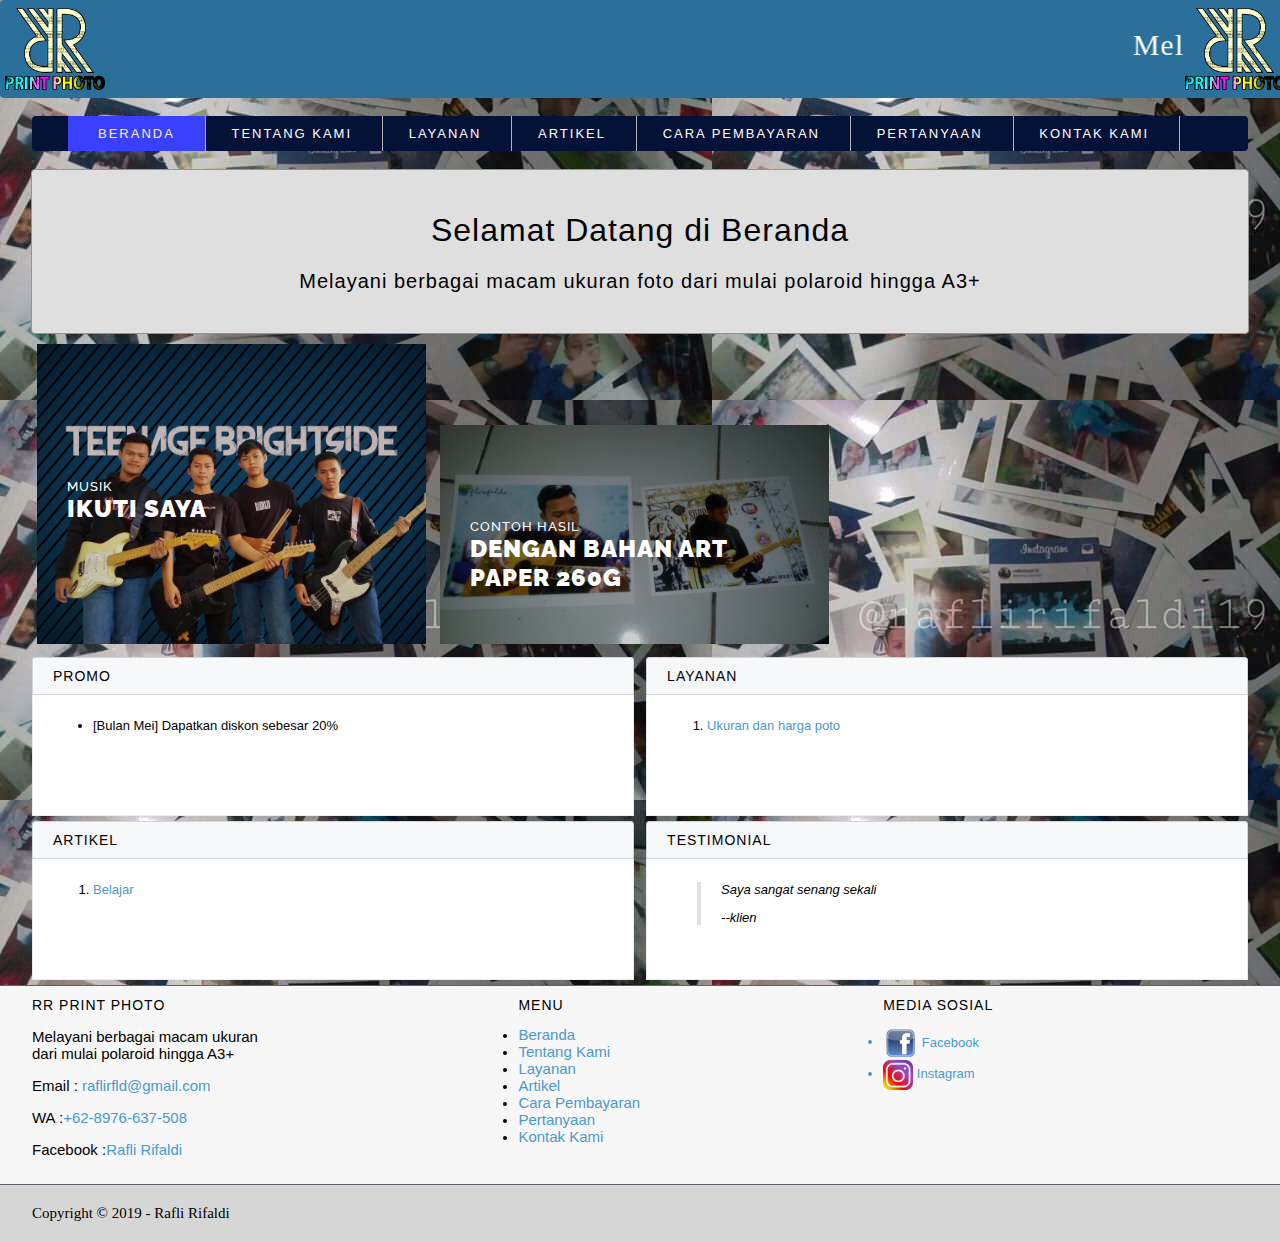
<file: index.html>
<!DOCTYPE html>
<html lang="en">
    <head>
        <meta charset="UTF-8">
        <meta name="viewport" content="width=device-width, initial-scale=1.0">
        <meta http-equiv="X-UA-Compatible" content="ie=edge">
        
        <!-- Start Title -->
        <title>Cetak Foto Online</title>
        <meta type="description" content="Melayani berbagai macam ukuran dari mulai polaroid hingga A3+">
        <!-- End title -->

        <!-- Start Favicon -->
        <link rel="icon" href="favicon.ico"image/x-icon">
        <!-- End Favicon -->
        
        <!-- Start CSS -->
        <link rel="stylesheet" href="css/style.css">
        <!-- End CSS -->

        <!-- Start JS -->
        <script type="text/javascript" src="js/function.js"></script>
        <!-- End JS -->
    </head>
    <body background="image/polaroid.jpg">
        <!-- Start Logo -->
        <div class="container-full logo bg-dongker">
            <marquee direction="left" width="84%"><h1>
                Melayani berbagai macam ukuran dari mulai Polaroid hingga A3+</h1></marquee>
            <img src="image\logoey.png"width="100px"alt="logo-design"align="left">
            <img src="image\logoey.png"width="100px"alt="logo-design"align="Right">
        </div>
        <!-- end Logo -->

        <!-- Star menu primer -->
        <div class="container menu-primer">
            <ul>
                <li>
                    <a href="index.html" title="Beranda" class="active">Beranda</a>
                </li>
                <li>
                    <a href="tentang.html" title="Tentang Kami">Tentang Kami</a>
                </li>
                <li>
                    <a href="layanan.html" title="Layanan">Layanan</a>
                </li>
                <li>
                    <a href="artikel.html" title="Artikel">Artikel</a>
                </li>
                <li>
                    <a href="bayar.html" title="Cara Pembayaran">Cara Pembayaran</a>
                </li>
                <li>
                    <a href="pertanyaan.html" title="Pertanyaan">Pertanyaan</a>
                </li>
                <li>
                    <a href="kontak.html" title="Kontak Kami">Kontak Kami</a>
                </li>
            </ul>
        </div>
        <!-- End menu primer -->

        <!-- Start Jumbotron -->
        <div class="container jumbotron">
            <h1>Selamat Datang di Beranda</h1>
            <h3>Melayani berbagai macam ukuran foto dari mulai polaroid 
                hingga A3+</h3>
        </div>
        <!-- End Jumbotron -->

        <!-- Start Effect -->
        <div class="container">
            <figure class="snip1432">
                <img src="image/rafgitar.jpg" alt="sample36" />
                <figcaption>
                <div>
                    <h3>Musik</h3>
                    <h3>Chord gitar</h3>
                </div>
                <div>
                    <h2>Ikuti Saya</h2>
                </div>
                </figcaption>
                <a href="#"></a>
            </figure>
            <figure class="snip1432"><img src="image/5r.jpeg" alt="sample83" />
                <figcaption>
                <div>
                    <h3>Contoh hasil</h3>
                    <h3>RRPrintPhoto</h3>
                </div>
                <div>
                    <h2>Dengan bahan Art paper 260g</h2>
                </div>
                </figcaption>
                <a href="#"></a>
            </figure>
        </div>
        <!-- End Effect -->

        <!-- Star Promo & layanan -->
        <div class="container promo">

            <!-- Start Promo -->
            <div class="main-home-one">
                <div class="box-heading">
                    <h4>Promo</h4>
                </div>
                <div class="box-isi">
                    <ul>
                        <li>[Bulan Mei] Dapatkan diskon sebesar 20%</li>
                    </ul>
                </div>
            </div>
            <!-- End Promo -->

            <!-- Start Layanan -->
            <div class="main-home-two">
                <div class="box-heading">
                    <h4>Layanan</h4>
                </div>
                <div class="box-isi">
                    <ol>
                        <li>
                            <a href="layanan.html"title ="Ukuran dan harga poto">
                            Ukuran dan harga poto</a>
                        </li>
                    </ol>
                </div>
            </div>
            <!-- End Layanan -->
            
        </div>
        <!-- End promo & layanan -->

        <!-- Start Artikel & Testimonial -->
        <div class="container promo">

            <!-- Start Artikel -->
            <div class="main-home-one">
                <div class="box-heading">
                    <h4>Artikel</h4>
                </div>
                <div class="box-isi">
                    <ol>
                        <li>
                            <a href="" title="Belajar">
                            Belajar </a>
                        </li>
                    </ol>
                </div>
            </div>
            <!-- End Artikel -->

            <!-- Start Testimonial -->
            <div class="main-home-two">
                <div class="box-heading">
                    <h4>Testimonial</h4>
                </div>
                <div class="box-isi">
                    <blockquote class="testimonial">
                        <p>
                            <em>Saya sangat senang sekali</em>
                        </p>
                        <cite>--klien</cite>
                    </blockquote>
                </div>
            </div>
            <!-- End Testimonial -->
        </div>
        <!-- End Artikel & Testimonial -->

        <!-- Star menu sekunder -->
        <div class="container-full menu-sekunder">
            <div class="container">

                <!-- Start RR Print Photo -->
                <div class="menu-sekunder-one">
                    <h4>RR Print photo</h4>
                    <p>Melayani berbagai macam ukuran <br>
                     dari mulai polaroid hingga A3+</p>
                    <p>Email : <a href="mailto:raflirfld@gmail.com"title ="raflirfld@gmail.com">raflirfld@gmail.com</a></p>
                    <p>WA :<a href="tel:+628976637508"title="Nomor Seluler">+62-8976-637-508</a> </p>
                    <p>Facebook :<a href="http://www.facebook.com/raflienu"title="">Rafli Rifaldi</a> </p>
                </div>
                <!-- End RR Print Photo -->

                <!-- Start Menu -->
                <div class ="menu-sekunder-two">
                    <h4>Menu</h4>
                    <ul>
                        <li>
                            <a href="index.html" title="Beranda">Beranda</a>
                        </li>
                        <li>
                            <a href="tentang.html" title="Tentang Kami">Tentang Kami</a>
                        </li>
                        <li>
                            <a href="layanan.html" title="Layanan">Layanan</a>
                        </li>
                        <li>
                            <a href="artikel.html" title="Artikel">Artikel</a>
                        </li>
                        <li>
                            <a href="bayar.html" title="Cara Pembayaran">Cara Pembayaran</a>
                        </li>
                        <li>
                            <a href="pertanyaan.html" title="Pertanyaan">Pertanyaan</a>
                        </li>
                        <li>
                            <a href="kontak.html" title="Kontak Kami">Kontak Kami</a>
                        </li>
                    </ul>
                </div>
                <!-- End Menu -->

                <!-- Start Media Sosial -->
                <div class="menu-sekunder-three">
                    <h4>Media Sosial</h4>
                    <ul>
                        <a href="http://www.facebook.com/raflienu">
                            <li><img src="image\logofacebook.png"width="35px"alt="logo-facebook"align="center">  Facebook</li>
                        </a>
                        <a href="http://www.instagram.com/raflirifaldi19">
                            <li><img src="image\logoinstagram.png"width="30px"alt="logo-instagram"align="center">    Instagram</li>
                        </a>
                    </ul>
                </div>
                <!-- End Media Sosial -->
            </div>
        </div>
        <!-- End Menu Sekunder -->

        <!-- Start Copy Right -->
        <div class= "container-full bg-abu">
            <div class= "container bg-abu copyright">
                <p>Copyright &copy; 2019 - Rafli Rifaldi</p>
            </div>
        </div>
        <!-- End Copy Right -->
    </body>
</html>
</file>
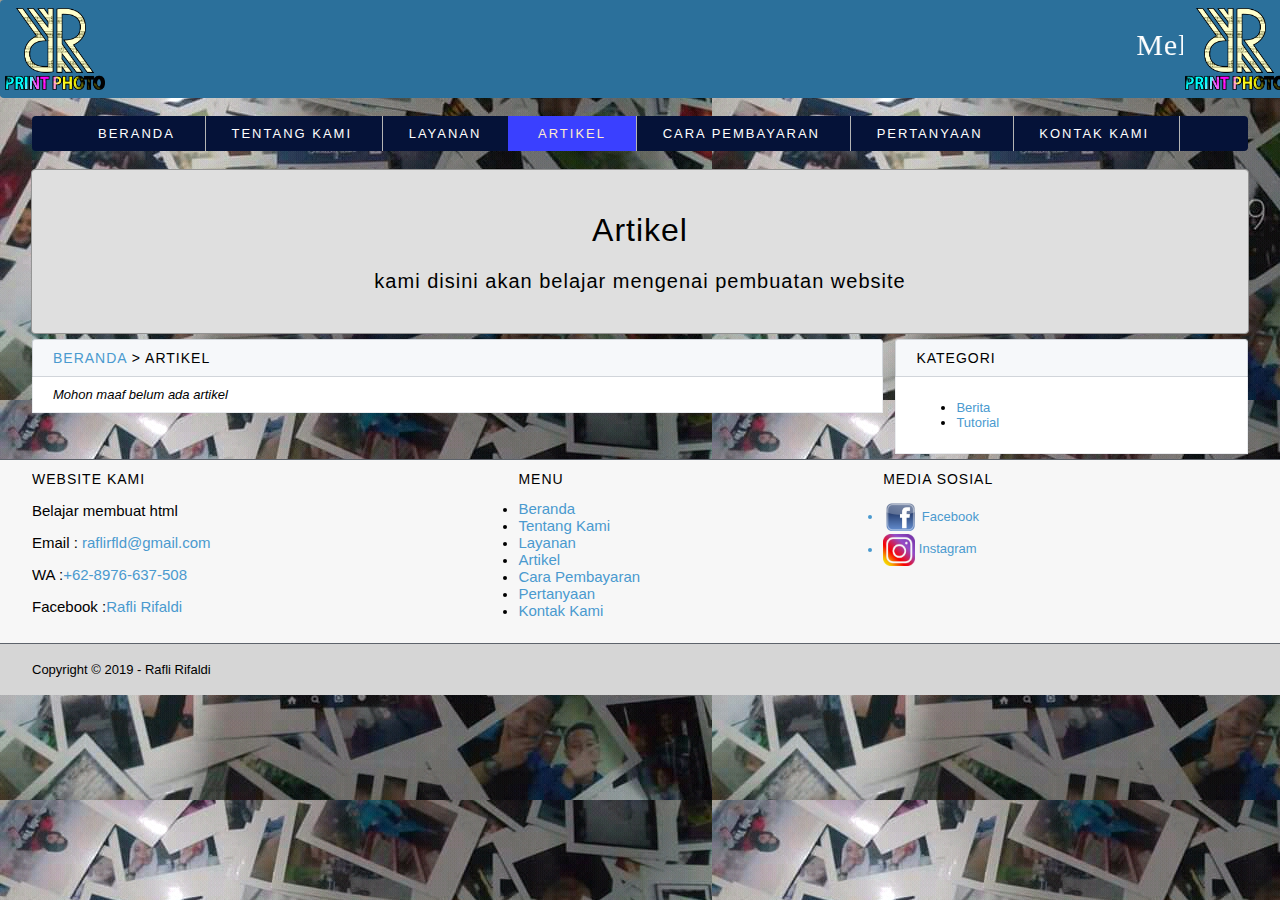
<file: artikel.html>
<!DOCTYPE html>
<html lang="en">
    <head>
        <meta charset="UTF-8">
        <meta name="viewport" content="width=device-width, initial-scale=1.0">
        <meta http-equiv="X-UA-Compatible" content="ie=edge">

        <!-- Start Title -->
        <title>Cetak Foto Online</title>
        <meta type="description" content="Melayani berbagai macam ukuran dari mulai polaroid hingga A3+">
        <!-- End title -->

        <!-- Start Favicon -->
        <link rel="icon" href="favicon.ico"image/x-icon">
        <!-- End Favicon -->

        <!-- Start CSS -->
        <link rel="stylesheet" href="css/style.css">
        <!-- End CSS -->

        <!-- Start JS -->
        <script type="text/javascript" src="js/function.js"></script>
        <!-- End JS -->
    </head>
    <body background="image/polaroid.jpg">
       <!-- Start Logo -->
       <div class="container-full logo bg-dongker">
            <marquee direction="left" width="84%"><h1>
                Melayani berbagai macam ukuran dari mulai Polaroid hingga A3+</h1></marquee>
            <img src="image\logoey.png"width="100px"alt="logo-design"align="left">
            <img src="image\logoey.png"width="100px"alt="logo-design" align="Right">
        </div>
        <!-- end Logo -->

        <!--Star menu primer-->
        <div class="container menu-primer">
            <ul>
                <li>
                    <a href="index.html" title="Beranda">Beranda</a>
                </li>
                <li>
                    <a href="tentang.html" title="Tentang Kami">Tentang Kami</a>
                </li>
                <li>
                    <a href="layanan.html" title="Layanan">Layanan</a>
                </li>
                <li>
                    <a href="artikel.html" title="Artikel"class="active">Artikel</a>
                </li>
                <li>
                    <a href="bayar.html" title="Cara Pembayaran">Cara Pembayaran</a>
                </li>
                <li>
                    <a href="pertanyaan.html" title="Pertanyaan">Pertanyaan</a>
                </li>
                <li>
                    <a href="kontak.html" title="Kontak Kami">Kontak Kami</a>
                </li>
            </ul>
        </div>  
        <!--End menu primer-->

        <!--Start Jumbotron-->
        <div class="container jumbotron">
            <h1>Artikel</h1>
            <h3>kami disini akan belajar mengenai pembuatan website</h3>
        </div>
        <!--End Jumbotron-->
        
        <!-- Start Artikel -->
        <div class ="container">
            <div class="main-one">
                <div class ="box-heading">
                    <h4>
                        <a href = "index.html" title = "Beranda">Beranda</a>
                        > Artikel
                    </h4>
                </div>
                <div class="box-isi">
                    <em>Mohon maaf belum ada artikel</em>
                </div>
            </div>
            <div class="sidebar-two">
                <!-- Start Kategori -->
                <div class ="box-heading">
                    <h4>Kategori</h4>
                </div>
                <div class="box-isi">
                    <ul>
                        <li>
                            <a href="#" title="berita">Berita</a>
                        </li>
                        <li>
                            <a href="#" title="Tutorial">Tutorial</a>
                        </li>
                    </ul>
                </div>
                <!-- End Kategori -->
            </div>
        </div>
        <!-- End Artikel -->

        <!--Star menu sekunder-->
        <div class="container-full menu-sekunder">
            <div class="container">

                <!-- Start RR Print Photo -->
                <div class="menu-sekunder-one">
                    <h4>Website kami</h4>
                    <p>Belajar membuat html</p>
                    <p>Email : <a href="mailto:raflirfld@gmail.com"title ="raflirfld@gmail.com">raflirfld@gmail.com</a></p>
                    <p>WA :<a href="tel:+628976637508"title="Nomor Seluler">+62-8976-637-508</a> </p>
                    <p>Facebook :<a href="http://www.facebook.com/raflienu"title="">Rafli Rifaldi</a> </p>
                </div>
                <!-- End RR Print Photo -->

                <!-- Start Menu -->
                <div class ="menu-sekunder-two">
                    <h4>Menu</h4>
                    <ul>
                        <li>
                            <a href="index.html" title="Beranda">Beranda</a>
                        </li>
                        <li>
                            <a href="tentang.html" title="Tentang Kami">Tentang Kami</a>
                        </li>
                        <li>
                            <a href="layanan.html" title="Layanan">Layanan</a>
                        </li>
                        <li>
                            <a href="artikel.html" title="Artikel">Artikel</a>
                        </li>
                        <li>
                            <a href="bayar.html" title="Cara Pembayaran">Cara Pembayaran</a>
                        </li>
                        <li>
                            <a href="pertanyaan.html" title="Pertanyaan">Pertanyaan</a>
                        </li>
                        <li>
                            <a href="kontak.html" title="Kontak Kami">Kontak Kami</a>
                        </li>
                    </ul>
                </div>
                <!-- End Menu -->

                <!-- Start Media Sosial -->
                <div class="menu-sekunder-three">
                    <h4>Media Sosial</h4>
                    <ul>
                        <a href="http://www.facebook.com/raflienu">
                            <li><img src="image\logofacebook.png"width="35px"alt="logo-facebook"align="center">  Facebook</li>
                        </a>
                        <a href="http://www.instagram.com/raflirifaldi19">
                            <li><img src="image\logoinstagram.png"width="32px"alt="logo-instagram"align="center">    Instagram</li>
                        </a>
                    </ul>
                </div>
                <!-- End Media Sosial -->
            </div>
        </div>
        <!--End Menu Sekunder-->

        <!--Start Copy Right-->
        <div class="container-full bg-abu">
            <div class="container">
                <p>Copyright &copy; 2019 - Rafli Rifaldi</p>
            </div>
        </div>    
        <!--End Copy Right-->
        
    </body>
</html>
</file>
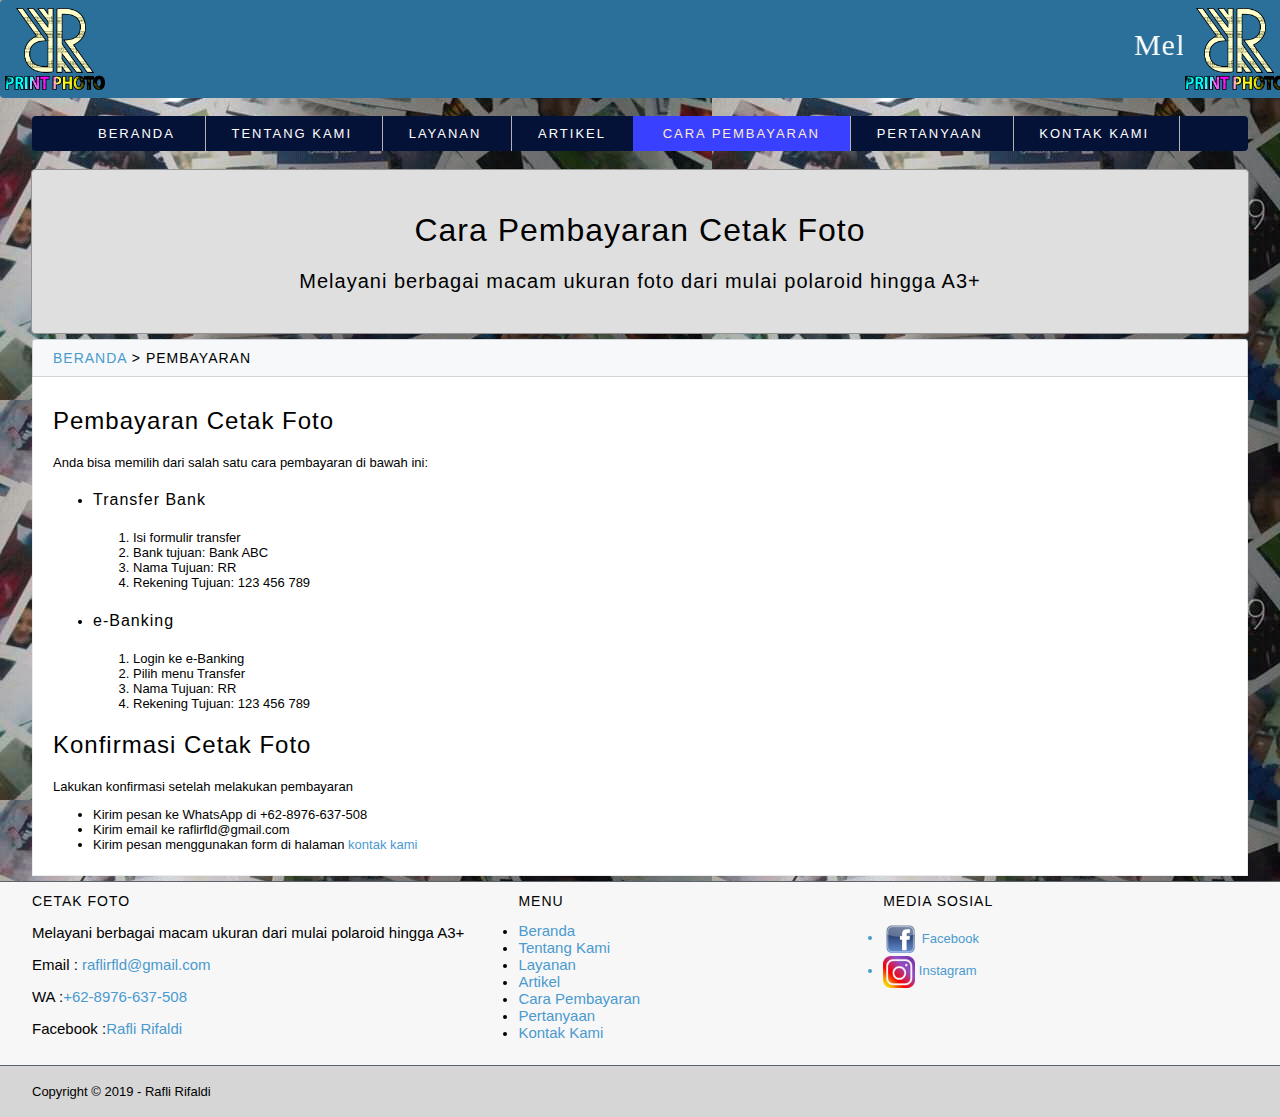
<file: bayar.html>
<!DOCTYPE html>
<html lang="en">
    <head>
        <meta charset="UTF-8">
        <meta name="viewport" content="width=device-width, initial-scale=1.0">
        <meta http-equiv="X-UA-Compatible" content="ie=edge">

        <!-- Start Title -->
        <title>Cetak Foto Online</title>
        <meta type="description" content="Melayani berbagai macam ukuran dari mulai polaroid hingga A3+">
        <!-- End title -->

        <!-- Start Favicon -->
        <link rel="icon" href="favicon.ico"image/x-icon">
        <!-- End Favicon -->

        <!-- Start CSS -->
        <link rel="stylesheet" href="css/style.css">
        <!-- End CSS -->

    </head>
    <body background="image/polaroid.jpg">
       <!-- Start Logo -->
       <div class="container-full logo bg-dongker">
            <marquee direction="left" width="84%"><h1>
                Melayani berbagai macam ukuran dari mulai Polaroid hingga A3+</h1></marquee>
            <img src="image\logoey.png"width="100px"alt="logo-design"align="left">
            <img src="image\logoey.png"width="100px"alt="logo-design" align="Right">
        </div>
        <!-- end Logo -->

        <!--Star menu primer-->
        <div class="container menu-primer">
            <ul>
                <li>
                    <a href="index.html" title="Beranda">Beranda</a>
                </li>
                <li>
                    <a href="tentang.html" title="Tentang Kami">Tentang Kami</a>
                </li>
                <li>
                    <a href="layanan.html" title="Layanan">Layanan</a>
                </li>
                <li>
                    <a href="artikel.html" title="Artikel">Artikel</a>
                </li>
                <li>
                    <a href="bayar.html" title="Cara Pembayaran" class="active">Cara Pembayaran</a>
                </li>
                <li>
                    <a href="pertanyaan.html" title="Pertanyaan">Pertanyaan</a>
                </li>
                <li>
                    <a href="kontak.html" title="Kontak Kami">Kontak Kami</a>
                </li>
            </ul>
        </div>
        <!-- End menu primer -->

        <!-- Start Jumbotron -->
        <div class="container jumbotron">
            <h1>Cara Pembayaran Cetak Foto</h1>
            <h3>Melayani berbagai macam ukuran foto dari mulai polaroid hingga A3+</h3>
        </div>
        <!-- End Jumbotron -->

        <!-- Start bayar -->
        <div class ="container">
            <div class="box-heading">
                <h4>
                    <a href = "index.html" title = "Beranda">Beranda</a>
                    > Pembayaran
                </h4>
            </div>
            <div class="box-isi">
                <h2>Pembayaran Cetak Foto</h2>
                <p>Anda bisa memilih dari salah satu cara pembayaran di bawah ini:</p>
                <ul>
                    <li>
                        <h4>Transfer Bank</h4>
                        <ol>
                            <li>Isi formulir transfer</li>
                            <li>Bank tujuan: Bank ABC</li>
                            <li>Nama Tujuan: RR</li>
                            <li>Rekening Tujuan: 123 456 789</li>
                        </ol>
                    </li>
                    <li>
                        <h4>e-Banking</h4>
                        <ol>
                            <li>Login ke e-Banking</li>
                            <li>Pilih menu Transfer</li>
                            <li>Nama Tujuan: RR</li>
                            <li>Rekening Tujuan: 123 456 789</li>
                        </ol>
                    </li>
                </ul>
                <h2>Konfirmasi Cetak Foto</h2>
                <p>Lakukan konfirmasi setelah melakukan pembayaran</p>
                <ul>
                    <li>Kirim pesan ke WhatsApp di +62-8976-637-508</li>
                    <li>Kirim email ke raflirfld@gmail.com</li>
                    <li>Kirim pesan menggunakan form di halaman <a href="kontak.html"
                        title="kontak kami">kontak kami</a></li>
                </ul>
            </div>
        </div>
        <!-- End bayar -->
        
        <!-- Star menu sekunder -->
        <div class="container-full menu-sekunder">
            <div class="container">

                <!-- Start RR Print Photo -->
                <div class="menu-sekunder-one">
                    <h4>Cetak Foto</h4>
                    <p>Melayani berbagai macam ukuran dari mulai polaroid hingga A3+</p>
                    <p>Email : <a href="mailto:raflirfld@gmail.com"title ="raflirfld@gmail.com">
                        raflirfld@gmail.com</a></p>
                    <p>WA :<a href="tel:+628976637508"title="Nomor Seluler">+62-8976-637-508</a> </p>
                    <p>Facebook :<a href="http://www.facebook.com/raflienu"title="">Rafli Rifaldi</a> </p>
                </div>
                <!-- End RR Print Photo -->

                <!-- Start Menu -->
                <div class ="menu-sekunder-two">
                    <h4>Menu</h4>
                    <ul>
                        <li>
                            <a href="index.html" title="Beranda">Beranda</a>
                        </li>
                        <li>
                            <a href="tentang.html" title="Tentang Kami">Tentang Kami</a>
                        </li>
                        <li>
                            <a href="layanan.html" title="Layanan">Layanan</a>
                        </li>
                        <li>
                            <a href="artikel.html" title="Artikel">Artikel</a>
                        </li>
                        <li>
                            <a href="bayar.html" title="Cara Pembayaran">Cara Pembayaran</a>
                        </li>
                        <li>
                            <a href="pertanyaan.html" title="Pertanyaan">Pertanyaan</a>
                        </li>
                        <li>
                            <a href="kontak.html" title="Kontak Kami">Kontak Kami</a>
                        </li>
                    </ul>
                </div>
                <!-- End Menu -->

                <!-- Start Media Sosial -->
                <div class="menu-sekunder-three">
                    <h4>Media Sosial</h4>
                    <ul>
                        <a href="http://www.facebook.com/raflienu">
                            <li><img src="image\logofacebook.png"width="35px"alt="logo-facebook"align="center">
                                Facebook</li>
                        </a>
                        <a href="http://www.instagram.com/raflirifaldi19">
                            <li><img src="image\logoinstagram.png"width="32px"alt="logo-instagram"align="center">
                                    Instagram</li>
                        </a>
                    </ul>
                </div>
                <!-- End Media Sosial -->
            </div>
        </div>
        <!-- End Menu Sekunder -->

        <!--Start Copy Right-->
        <div class="container-full bg-abu">
            <div class="container">
                <p>Copyright &copy; 2019 - Rafli Rifaldi</p>
            </div>
        </div>   
        <!--End Copy Right--> 
    </body>
</html>
</file>
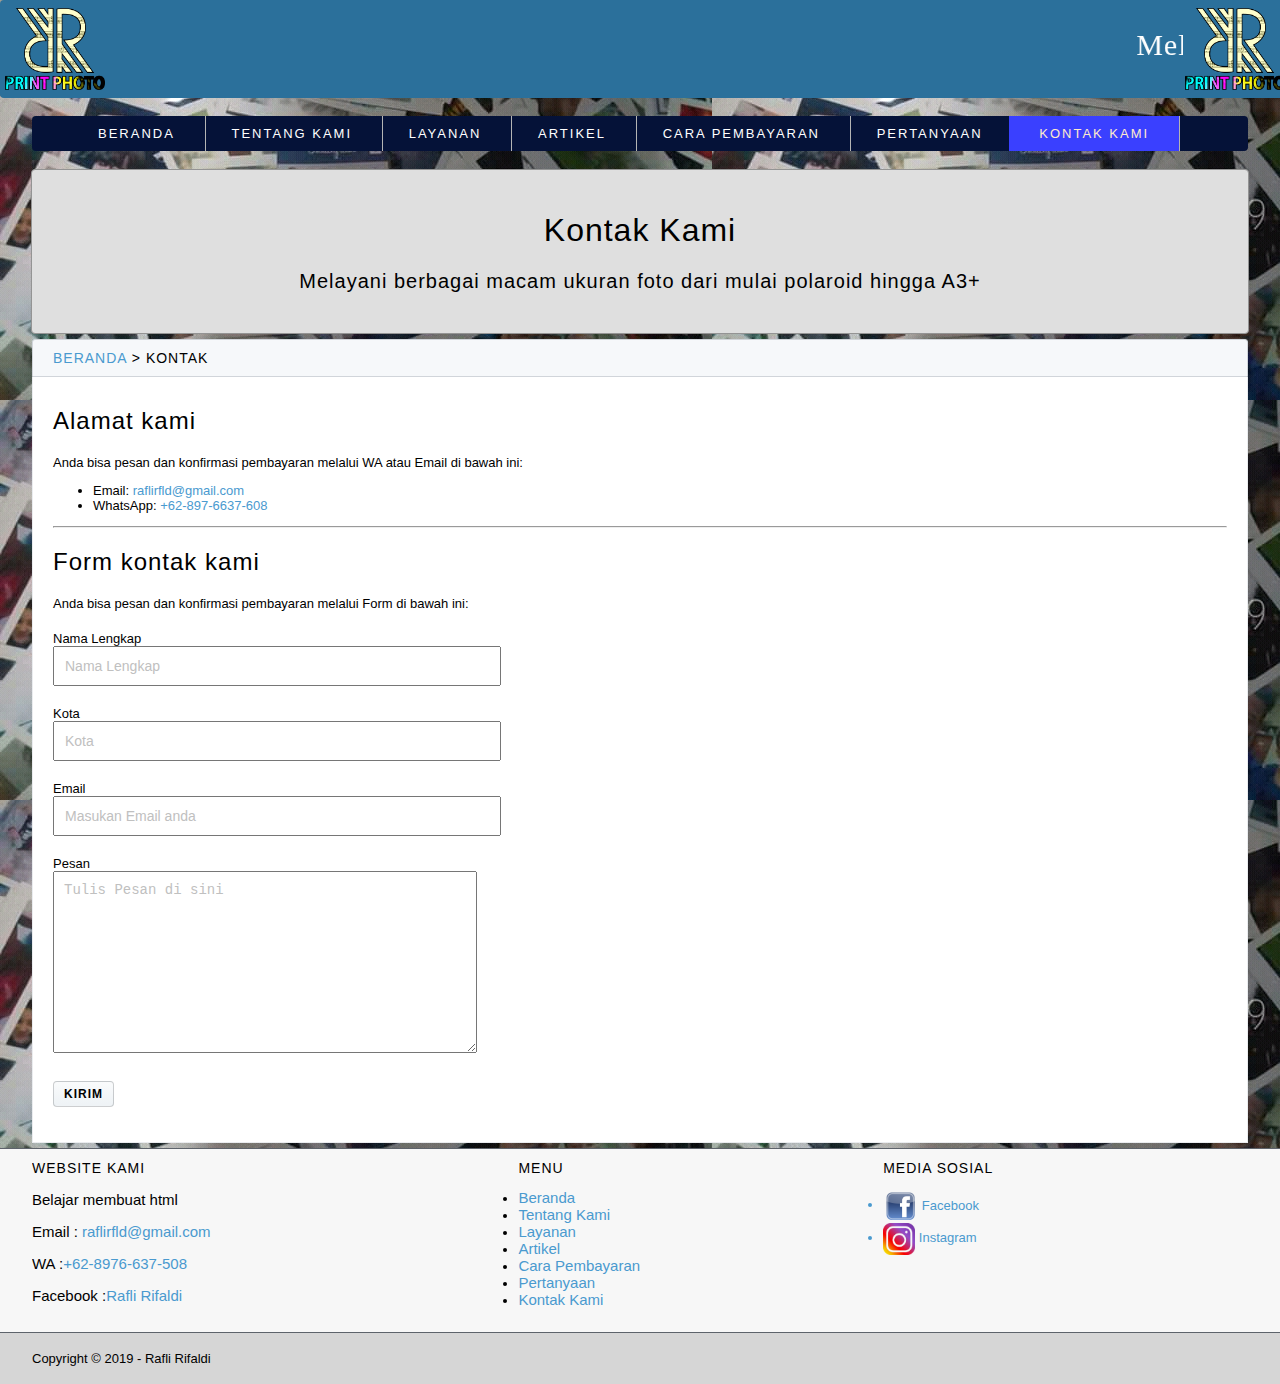
<file: kontak.html>
<!DOCTYPE html>
<html lang="en">
    <head>
        <meta charset="UTF-8">
        <meta name="viewport" content="width=device-width, initial-scale=1.0">
        <meta http-equiv="X-UA-Compatible" content="ie=edge">

        <!-- Start Title -->
        <title>Cetak Foto Online</title>
        <meta type="description" content="Melayani berbagai macam ukuran dari mulai polaroid hingga A3+">
        <!-- End title -->

        <!-- Start Favicon -->
        <link rel="icon" href="favicon.ico"image/x-icon">
        <!-- End Favicon -->

        <!-- Start CSS -->
        <link rel="stylesheet" href="css/style.css">
        <!-- End CSS -->

    </head>
    <body background="image/polaroid.jpg">
        <!-- Start Logo -->
        <div class="container-full logo bg-dongker">
            <marquee direction="left" width="84%"><h1>
            Melayani berbagai macam ukuran dari mulai Polaroid hingga A3+</h1></marquee>
            <img src="image\logoey.png"width="100px"alt="logo-design"align="left">
            <img src="image\logoey.png"width="100px"alt="logo-design" align="Right">
        </div>
        <!-- end Logo -->

        <!--Star menu primer-->
        <div class="container menu-primer">
            <ul>
                <li>
                    <a href="index.html" title="Beranda">Beranda</a>
                </li>
                <li>
                    <a href="tentang.html" title="Tentang Kami">Tentang Kami</a>
                </li>
                <li>
                    <a href="layanan.html" title="Layanan">Layanan</a>
                </li>
                <li>
                    <a href="artikel.html" title="Artikel">Artikel</a>
                </li>
                <li>
                    <a href="bayar.html" title="Cara Pembayaran">Cara Pembayaran</a>
                </li>
                <li>
                    <a href="pertanyaan.html" title="Pertanyaan">Pertanyaan</a>
                </li>
                <li>
                    <a href="kontak.html" title="Kontak Kami" class= "active">Kontak Kami</a>
                </li>
            </ul>
        </div>
        <!--End menu primer-->

        <!--Start Jumbotron-->
        <div class="container jumbotron">
            <h1>Kontak Kami</h1>
            <h3>Melayani berbagai macam ukuran foto dari mulai polaroid hingga A3+</h3>
        </div>
        <!--End Jumbotron-->

        <!-- Start Kontak -->
        <div class="container">
            <div class="box-heading">
                <h4>
                    <a href = "index.html" title = "Beranda">Beranda</a>
                    > Kontak
                </h4>
            </div>
            <div class="box-isi">
            <!-- Star Alamat -->
                <h2>Alamat kami</h2>
                <p>Anda bisa pesan dan konfirmasi pembayaran melalui WA atau Email di bawah ini:</p>
                <ul>
                    <li>Email: <a href="mailto:raflirfld@gmail.com" 
                    title="raflirfld@gmail.com">raflirfld@gmail.com</a></li>
                    <li>WhatsApp: <a href="tel:+628976637508" 
                    title="+62-897-6637-608">+62-897-6637-608</a></li>
                </ul>

                <!-- End Alamat -->
                <hr>
                <!-- Star Form -->
                <h2>Form kontak kami</h2>
                <p>Anda bisa pesan dan konfirmasi pembayaran melalui Form di bawah ini:</p>

                <form action="" class="contact-form">
                    <div>
                        <label for="nama">Nama Lengkap</label>
                        <br>
                        <input type="text" placeholder="Nama Lengkap" size="50" name="nama" id="nama">
                    </div>

                    <div>
                        <label for="Kota">Kota</label>
                        <br>
                        <input type="text" placeholder="Kota" size="50" name="Kota" id="Kota">
                    </div>

                    <div>
                        <label for="Email">Email</label>
                        <br>
                        <input type="email" placeholder="Masukan Email anda"
                        size="50" name="Email" id="Email">
                    </div>

                    <div>
                        <label for="pesan">Pesan</label>
                        <br>
                        <textarea name="pesan" id="pesan" placeholder="Tulis Pesan di sini" 
                        cols="46" rows="10"></textarea>
                    </div>

                    <div>
                        <input type="submit" name="Kirim" id="Kirim" value="Kirim" size="65">
                    </div>
                </form>
                <!-- End Form -->
            </div>
        </div>
        <!-- End Kontak -->	

        <!--Star menu sekunder-->
        <div class="container-full menu-sekunder">
            <div class="container">
    
                <!-- Start RR Print Photo -->
                <div class="menu-sekunder-one">
                    <h4>Website kami</h4>
                    <p>Belajar membuat html</p>
                    <p>Email : <a href="mailto:raflirfld@gmail.com"title ="raflirfld@gmail.com">raflirfld@gmail.com</a></p>
                    <p>WA :<a href="tel:+628976637508"title="Nomor Seluler">+62-8976-637-508</a> </p>
                    <p>Facebook :<a href="http://www.facebook.com/raflienu"title="">Rafli Rifaldi</a> </p>
                </div>
                <!-- End RR Print Photo -->

                <!-- Start Menu -->
                <div class ="menu-sekunder-two">
                    <h4>Menu</h4>
                    <ul>
                        <li>
                            <a href="index.html" title="Beranda">Beranda</a>
                        </li>
                        <li>
                            <a href="tentang.html" title="Tentang Kami">Tentang Kami</a>
                        </li>
                        <li>
                            <a href="layanan.html" title="Layanan">Layanan</a>
                        </li>
                        <li>
                            <a href="artikel.html" title="Artikel">Artikel</a>
                        </li>
                        <li>
                            <a href="bayar.html" title="Cara Pembayaran">Cara Pembayaran</a>
                        </li>
                        <li>
                            <a href="pertanyaan.html" title="Pertanyaan">Pertanyaan</a>
                        </li>
                        <li>
                            <a href="kontak.html" title="Kontak Kami">Kontak Kami</a>
                        </li>
                    </ul>
                </div>
                <!-- Start Media Sosial -->
                <div class="menu-sekunder-three">
                    <h4>Media Sosial</h4>
                    <ul>
                        <a href="http://www.facebook.com/raflienu">
                        <li><img src="image\logofacebook.png"width="35px"alt="logo-facebook"align="center">  Facebook</li>
                        </a>
                        <a href="http://www.instagram.com/raflirifaldi19">
                        <li><img src="image\logoinstagram.png"width="32px"alt="logo-instagram"align="center">    Instagram</li>
                        </a>
                    </ul>
                </div>
                <!-- End Media Sosial -->
            </div>
        </div>
        <!--End Menu Sekunder-->

        <!--Start Copy Right-->
        <div class="container-full bg-abu">
            <div class="container">
                <p>Copyright &copy; 2019 - Rafli Rifaldi</p>
            </div>
        </div>    
        <!--End Copy Right-->
    </body>
</html>
</file>
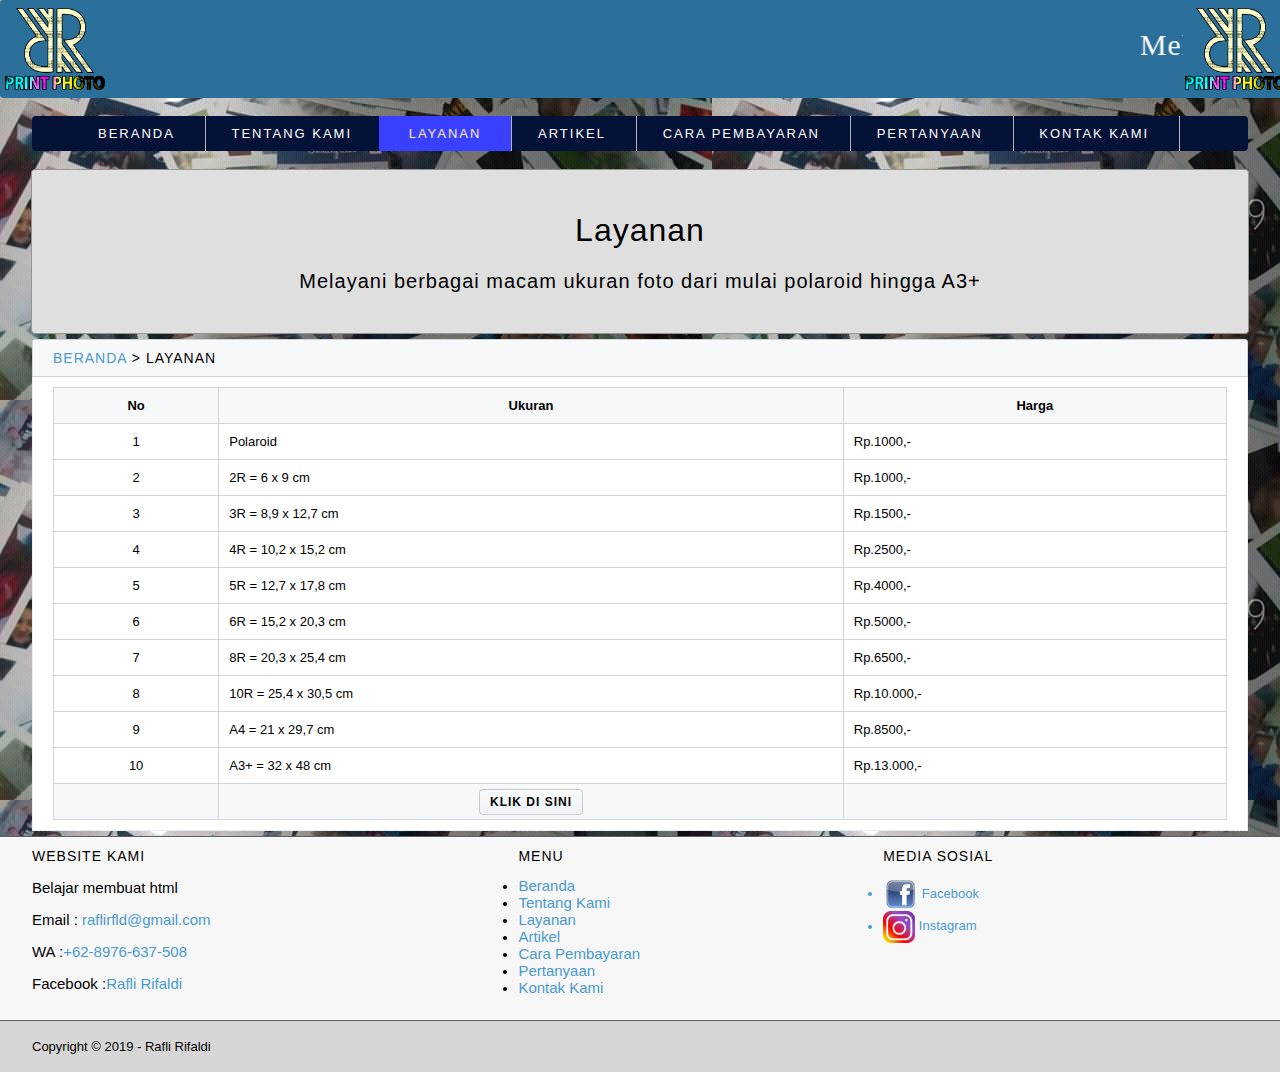
<file: layanan.html>
<!DOCTYPE html>
<html lang="en">
    <head>
        <meta charset="UTF-8">
        <meta name="viewport" content="width=device-width, initial-scale=1.0">
        <meta http-equiv="X-UA-Compatible" content="ie=edge">

        <!-- Start Title -->
        <title>Cetak Foto Online</title>
        <meta type="description" content="Melayani berbagai macam ukuran dari mulai polaroid hingga A3+">
        <!-- End title -->

        <!-- Start Favicon -->
        <link rel="icon" href="favicon.ico"image/x-icon">
        <!-- End Favicon -->

        <!-- Start CSS -->
        <link rel="stylesheet" href="css/style.css">
        <!-- End CSS -->

    </head>
    <body background="image/polaroid.jpg">
       <!-- Start Logo -->
       <div class="container-full logo bg-dongker">
            <marquee direction="left" width="84%"><h1>
            Melayani berbagai macam ukuran dari mulai Polaroid hingga A3+</h1></marquee>
            <img src="image\logoey.png"width="100px"alt="logo-design"align="left">
            <img src="image\logoey.png"width="100px"alt="logo-design" align="Right">
        </div>
        <!-- end Logo -->

        <!--Star menu primer-->
        <div class="container menu-primer">
            <ul>
                <li>
                    <a href="index.html" title="Beranda">Beranda</a>
                </li>
                <li>
                    <a href="tentang.html" title="Tentang Kami">Tentang Kami</a>
                </li>
                <li>
                    <a href="layanan.html" title="Layanan" class="active">Layanan</a>
                </li>
                <li>
                    <a href="artikel.html" title="Artikel">Artikel</a>
                </li>
                <li>
                    <a href="bayar.html" title="Cara Pembayaran">Cara Pembayaran</a>
                </li>
                <li>
                    <a href="pertanyaan.html" title="Pertanyaan">Pertanyaan</a>
                </li>
                <li>
                    <a href="kontak.html" title="Kontak Kami">Kontak Kami</a>
                </li>
            </ul>
        </div>
        <!-- End menu primer -->

        <!-- Start Jumbotron -->
        <div class="container jumbotron">
            <h1>Layanan</h1>
            <h3>Melayani berbagai macam ukuran foto dari mulai polaroid hingga A3+</h3>
        </div>
        <!-- End Jumbotron -->

        <!-- Start Layanan -->
        <div class = "container">
            <div class = "box-heading">
                <h4>
                    <a href = "index.html" title = "Beranda">Beranda</a>
                    > Layanan</h4>
            </div>
            <div class = "box-isi">
                <table border="1" cellpadding="10" class="layanan-table">
                    <thead>
                        <tr>
                            <th align="center">No</th>
                            <th align="center">Ukuran</th>
                            <th align="center">Harga</th>
                        </tr>
                    </thead>
                    <tbody>
                        <tr>
                            <td align="center">1</td>
                            <td>Polaroid</td>
                            <td>Rp.1000,-</td>
                        </tr>
                        <tr>
                            <td align="center">2</td>
                            <td>2R = 6 x 9 cm</td>
                            <td>Rp.1000,-</td>
                        </tr>
                        <tr>
                            <td align="center">3</td>
                            <td>3R = 8,9 x 12,7 cm</td>
                            <td>Rp.1500,-</td>
                        </tr>
                        <tr>
                            <td align="center">4</td>
                            <td>4R = 10,2 x 15,2 cm</td>
                            <td>Rp.2500,-</td>
                        </tr>
                        <tr>
                            <td align="center">5</td>
                            <td>5R = 12,7 x 17,8 cm</td>
                            <td>Rp.4000,-</td>
                        </tr>
                        <tr>
                            <td align="center">6</td>
                            <td>6R = 15,2 x 20,3 cm</td>
                            <td>Rp.5000,-</td>
                        </tr>
                        <tr>
                            <td align="center">7</td>
                            <td>8R = 20,3 x 25,4 cm</td>
                            <td>Rp.6500,-</td>
                        </tr>
                        <tr>
                            <td align="center">8</td>
                            <td>10R = 25,4 x 30,5 cm</td>
                            <td>Rp.10.000,-</td>
                        </tr>
                        <tr>
                            <td align="center">9</td>
                            <td>A4 = 21 x 29,7 cm</td>
                            <td>Rp.8500,-</td>
                        </tr>
                        <tr>
                            <td align="center">10</td>
                            <td>A3+ = 32 x 48 cm</td>
                            <td>Rp.13.000,-</td>
                        </tr>
                    </tbody>
                    <tfoot>
                        <tr>
                            <th></th>
                        <th align="center"><a href="kontak.html" type="klik di sini" class="button">
                        Klik di sini</a></th>
                        <th></th>
                        </tr>
                    </tfoot>
                </table>
            </div>  
        </div>
        <!-- End Layanan -->

        <!-- Star menu sekunder -->
        <div class="container-full menu-sekunder">
            <div class="container">
        
                <!-- Start RR Print Photo -->
                <div class="menu-sekunder-one">
                    <h4>Website kami</h4>
                    <p>Belajar membuat html</p>
                    <p>Email : <a href="mailto:raflirfld@gmail.com"title ="raflirfld@gmail.com">raflirfld@gmail.com</a></p>
                    <p>WA :<a href="tel:+628976637508"title="Nomor Seluler">+62-8976-637-508</a> </p>
                    <p>Facebook :<a href="http://www.facebook.com/raflienu"title="">Rafli Rifaldi</a> </p>
                </div>
                <!-- End RR Print Photo -->

                <!-- Start Menu -->
                <div class ="menu-sekunder-two">
                    <h4>Menu</h4>
                    <ul>
                        <li>
                            <a href="index.html" title="Beranda">Beranda</a>
                        </li>
                        <li>
                            <a href="tentang.html" title="Tentang Kami">Tentang Kami</a>
                        </li>
                        <li>
                            <a href="layanan.html" title="Layanan">Layanan</a>
                        </li>
                        <li>
                            <a href="artikel.html" title="Artikel">Artikel</a>
                        </li>
                        <li>
                            <a href="bayar.html" title="Cara Pembayaran">Cara Pembayaran</a>
                        </li>
                        <li>
                            <a href="pertanyaan.html" title="Pertanyaan">Pertanyaan</a>
                        </li>
                        <li>
                            <a href="kontak.html" title="Kontak Kami">Kontak Kami</a>
                        </li>
                    </ul>
                </div>
                <!-- End Menu -->

                <!-- Start Media Sosial -->
                <div class="menu-sekunder-three">
                    <h4>Media Sosial</h4>
                    <ul>
                        <a href="http://www.facebook.com/raflienu">
                            <li><img src="image\logofacebook.png"width="35px"alt="logo-facebook"align="center">  Facebook</li>
                        </a>
                        <a href="http://www.instagram.com/raflirifaldi19">
                            <li><img src="image\logoinstagram.png"width="32px"alt="logo-instagram"align="center">    Instagram</li>
                        </a>
                    </ul>
                </div>
                <!-- End Media Sosial -->
            </div>
        </div> 
        <!-- End Menu Sekunder -->

        <!-- Start Copy Right -->
        <div class="container-full bg-abu">
            <div class="container">
                <p>Copyright &copy; 2019 - Rafli Rifaldi</p>
            </div>
        </div>  
        <!-- End Copy Right --> 
    </body>
</html>
</file>
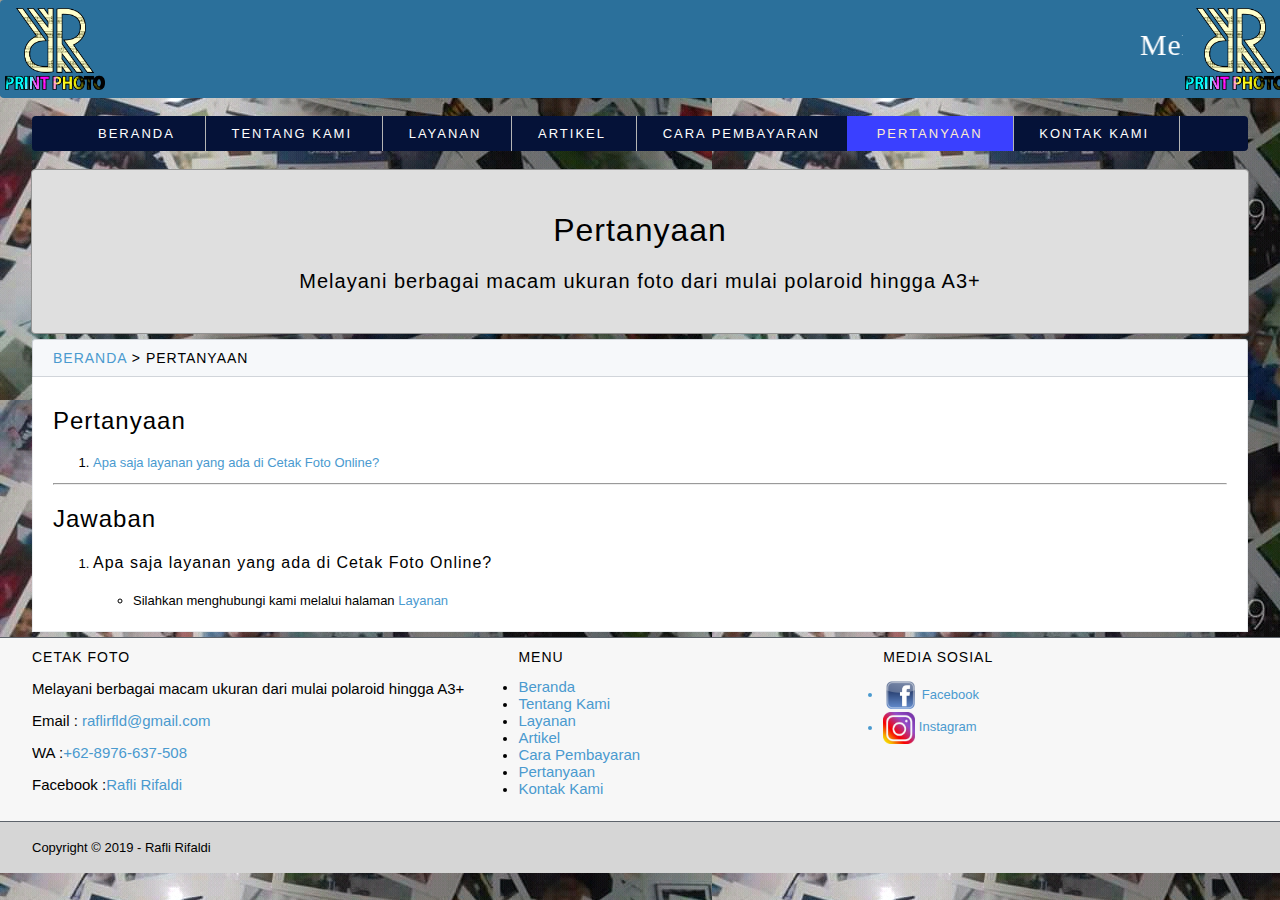
<file: pertanyaan.html>
<!DOCTYPE html>
<html lang="en">
    <head>
        <meta charset="UTF-8">
        <meta name="viewport" content="width=device-width, initial-scale=1.0">
        <meta http-equiv="X-UA-Compatible" content="ie=edge">

        <!-- Start Title -->
        <title>Cetak Foto Online</title>
        <meta type="description" content="Melayani berbagai macam ukuran dari mulai polaroid hingga A3+">
        <!-- End title -->

        <!-- Start Favicon -->
        <link rel="icon" href="favicon.ico"image/x-icon">
        <!-- End Favicon -->

        <!-- Start CSS -->
        <link rel="stylesheet" href="css/style.css">
        <!-- End CSS -->

    </head>
    <body background="image/polaroid.jpg">
        <!-- Start Logo -->
        <div class="container-full logo bg-dongker">
            <marquee direction="left" width="84%"><h1>
            Melayani berbagai macam ukuran dari mulai Polaroid hingga A3+</h1></marquee>
            <img src="image\logoey.png"width="100px"alt="logo-design"align="left">
             <img src="image\logoey.png"width="100px"alt="logo-design" align="Right">
        </div>
        <!-- end Logo -->

        <!-- Star menu primer -->
        <div class="container menu-primer">
             <ul>
                <li>
                    <a href="index.html" title="Beranda">Beranda</a>
                </li>
                <li>
                    <a href="tentang.html" title="Tentang Kami">Tentang Kami</a>
                </li>
                <li>
                    <a href="layanan.html" title="Layanan">Layanan</a>
                </li>
                <li>
                    <a href="artikel.html" title="Artikel">Artikel</a>
                </li>
                <li>
                    <a href="bayar.html" title="Cara Pembayaran">Cara Pembayaran</a>
                </li>
                <li>
                    <a href="pertanyaan.html" title="Pertanyaan" class="active">Pertanyaan</a>
                </li>
                <li>
                    <a href="kontak.html" title="Kontak Kami">Kontak Kami</a>
                </li>
            </ul>
        </div>
        <!-- End menu primer -->

        <!--Start Jumbotron-->
        <div class="container jumbotron">
            <h1>Pertanyaan</h1>
            <h3>Melayani berbagai macam ukuran foto dari mulai polaroid hingga A3+</h3>
        </div>
        <!--End Jumbotron-->

        <!--Start Pertanyaan-->
        <div class="container">
            <div class="box-heading">
                <h4>
                    <a href = "index.html" title = "Beranda">Beranda</a>
                    > Pertanyaan
                </h4>
            </div>
            <div class="box-isi">
                <h2>Pertanyaan</h2>
                <ol>
                    <li>
                        <a href="#01" title="Apa saja layanan yang ada di Cetak Foto Online?">
                            Apa saja layanan yang ada di Cetak Foto Online?</a>
                    </li>
                </ol>
                <hr>
                <h2>Jawaban</h2>
                <ol>
                    <li>
                        <h4 id="01">Apa saja layanan yang ada di Cetak Foto Online?</h4>
                        <ul>
                            <li>Silahkan menghubungi kami melalui halaman <a href="layanan.html" 
                                title="Layanan">Layanan</a></li>
                        </ul>
                    </li>
                </ol>
            </div>
        </div>
        <!--End Pertanyaan-->

        <!--Star menu sekunder-->
        <div class="container-full menu-sekunder">
            <div class="container">
            
                <!-- Start RR Print Photo -->
                <div class="menu-sekunder-one">
                    <h4>Cetak Foto</h4>
                    <p>Melayani berbagai macam ukuran dari mulai polaroid hingga A3+</p>
                    <p>Email : <a href="mailto:raflirfld@gmail.com"title ="raflirfld@gmail.com">raflirfld@gmail.com</a></p>
                    <p>WA :<a href="tel:+628976637508"title="Nomor Seluler">+62-8976-637-508</a> </p>
                    <p>Facebook :<a href="http://www.facebook.com/raflienu"title="">Rafli Rifaldi</a> </p>
                </div>
                <!-- End RR Print Photo -->

                <!-- Start Menu -->
                <div class ="menu-sekunder-two">
                    <h4>Menu</h4>
                    <ul>
                        <li>
                            <a href="index.html" title="Beranda">Beranda</a>
                        </li>
                        <li>
                            <a href="tentang.html" title="Tentang Kami">Tentang Kami</a>
                        </li>
                        <li>
                            <a href="layanan.html" title="Layanan">Layanan</a>
                        </li>
                        <li>
                            <a href="artikel.html" title="Artikel">Artikel</a>
                        </li>
                        <li>
                            <a href="bayar.html" title="Cara Pembayaran">Cara Pembayaran</a>
                        </li>
                        <li>
                            <a href="pertanyaan.html" title="Pertanyaan">Pertanyaan</a>
                        </li>
                        <li>
                            <a href="kontak.html" title="Kontak Kami">Kontak Kami</a>
                        </li>
                    </ul>
                </div>
                <!-- End Menu -->

                <!-- Start Media Sosial -->
                <div class="menu-sekunder-three">
                    <h4>Media Sosial</h4>
                    <ul>
                        <a href="http://www.facebook.com/raflienu">
                            <li><img src="image\logofacebook.png"width="35px"alt="logo-facebook"align="center">  Facebook</li>
                        </a>
                        <a href="http://www.instagram.com/raflirifaldi19">
                            <li><img src="image\logoinstagram.png"width="32px"alt="logo-instagram"align="center">    Instagram</li>
                        </a>
                    </ul>
                </div>
                <!-- End Media Sosial -->
            </div>
        </div>
        <!--End Menu Sekunder-->

        <!-- Start Copy Right -->
        <div class="container-full bg-abu">
            <div class="container">
                <p>Copyright &copy; 2019 - Rafli Rifaldi</p>
            </div>
        </div>  
         <!-- End Copy Right --> 
    </body>
</html>
</file>
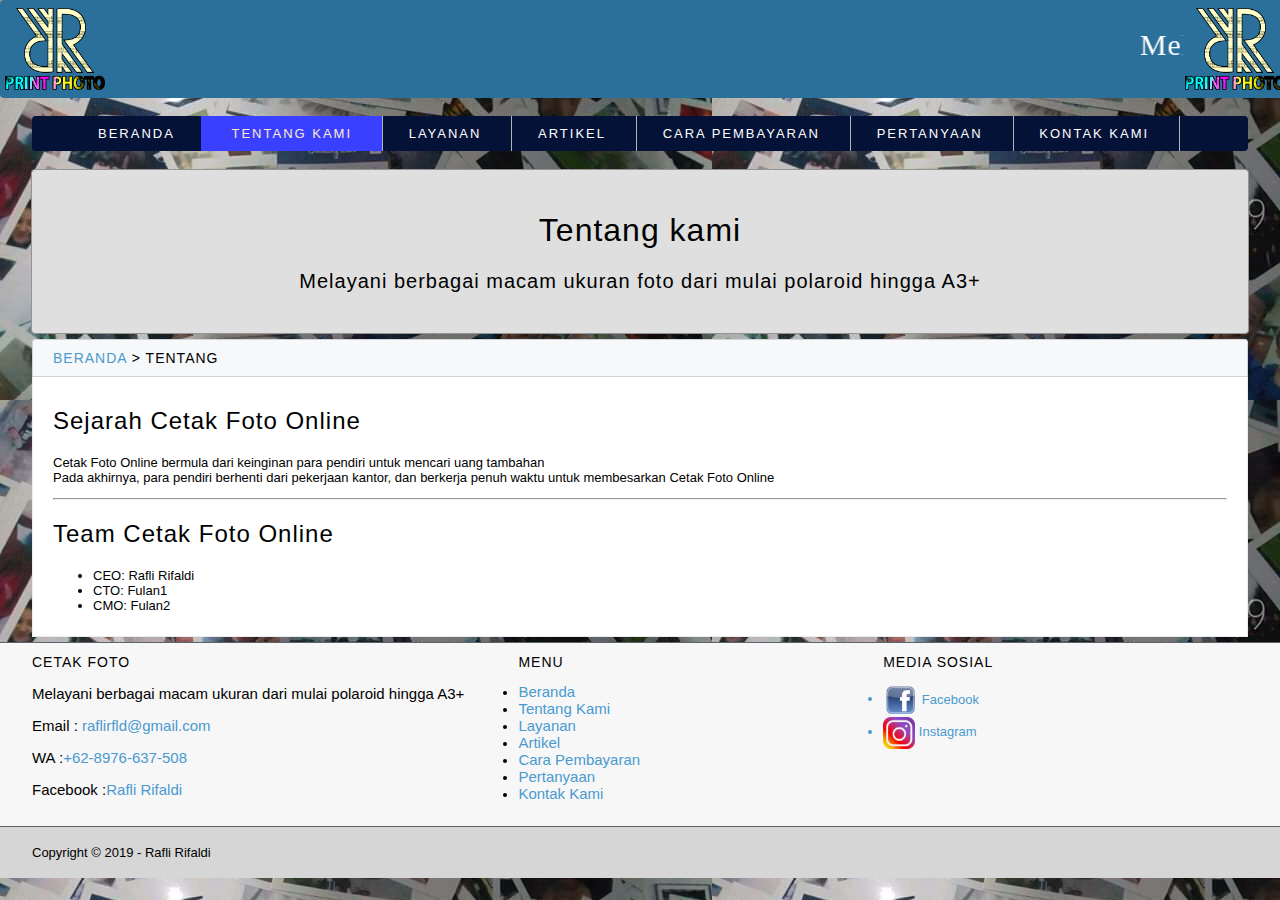
<file: tentang.html>
<!DOCTYPE html>
<html lang="en">
    <head>
        <meta charset="UTF-8">
        <meta name="viewport" content="width=device-width, initial-scale=1.0">
        <meta http-equiv="X-UA-Compatible" content="ie=edge">

        <!-- Start Title -->
        <title>Cetak Foto Online</title>
        <meta type="description" content="Melayani berbagai macam ukuran dari mulai polaroid hingga A3+">
        <!-- End title -->

        <!-- Start Favicon -->
        <link rel="icon" href="favicon.ico"image/x-icon">
        <!-- End Favicon -->

         <!-- Start CSS -->
         <link rel="stylesheet" href="css/style.css">
         <!-- End CSS -->

    </head>
    <body background="image/polaroid.jpg">
       <!-- Start Logo -->
        <div class="container-full logo bg-dongker">
            <marquee direction="left" width="84%"><h1>
            Melayani berbagai macam ukuran dari mulai Polaroid hingga A3+</h1></marquee>
            <img src="image\logoey.png"width="100px"alt="logo-design"align="left">
             <img src="image\logoey.png"width="100px"alt="logo-design" align="Right">
        </div>
        <!-- end Logo -->

        <!-- Star menu primer -->
        <div class="container menu-primer">
            <ul>
                <li>
                    <a href="index.html" title="Beranda">Beranda</a>
                </li>
                <li>
                    <a href="tentang.html" title="Tentang Kami" class="active">Tentang Kami</a>
                </li>
                <li>
                    <a href="layanan.html" title="Layanan">Layanan</a>
                </li>
                <li>
                    <a href="artikel.html" title="Artikel">Artikel</a>
                </li>
                <li>
                    <a href="bayar.html" title="Cara Pembayaran">Cara Pembayaran</a>
                </li>
                <li>
                    <a href="pertanyaan.html" title="Pertanyaan">Pertanyaan</a>
                </li>
                <li>
                    <a href="kontak.html" title="Kontak Kami">Kontak Kami</a>
                </li>
            </ul>
        </div>
        <!-- End menu primer -->

        <!--Start Jumbotron-->
        <div class="container jumbotron">
            <h1>Tentang kami</h1>
            <h3>Melayani berbagai macam ukuran foto dari mulai polaroid hingga A3+</h3>
        </div>
        <!--End Jumbotron-->

        <!-- Start Tentang -->
        <div class="container">
            <div class="box-heading">
                <h4>
                    <a href = "index.html" title = "Beranda">Beranda</a>
                    > Tentang
                </h4>
            </div>
            <div class="box-isi">
                <h2>Sejarah Cetak Foto Online</h2>
                <p>Cetak Foto Online bermula dari keinginan para pendiri untuk mencari uang tambahan
                    <br>
                    Pada akhirnya, para pendiri berhenti dari pekerjaan kantor, dan berkerja penuh waktu
                    untuk membesarkan Cetak Foto Online
                </p>

                <hr>
                
                <h2>Team Cetak Foto Online</h2>
                <ul>
                    <li>CEO: Rafli Rifaldi</li>
                    <li>CTO: Fulan1</li>
                    <li>CMO: Fulan2</li>
                </ul>
            </div>
        </div>
        <!-- End Tentang -->

        <!--Star menu sekunder-->
        <div class="container-full menu-sekunder">
            <div class="container">
                
                 <!-- Start RR Print Photo -->
                <div class="menu-sekunder-one">
                    <h4>Cetak Foto</h4>
                    <p>Melayani berbagai macam ukuran dari mulai polaroid hingga A3+</p>
                    <p>Email : <a href="mailto:raflirfld@gmail.com"title ="raflirfld@gmail.com">raflirfld@gmail.com</a></p>
                    <p>WA :<a href="tel:+628976637508"title="Nomor Seluler">+62-8976-637-508</a> </p>
                    <p>Facebook :<a href="http://www.facebook.com/raflienu"title="">Rafli Rifaldi</a> </p>
                </div>
                <!-- End RR Print Photo -->
    
                <!-- Start Menu -->
                <div class ="menu-sekunder-two">
                    <h4>Menu</h4>
                    <ul>
                        <li>
                            <a href="index.html" title="Beranda">Beranda</a>
                        </li>
                        <li>
                             <a href="tentang.html" title="Tentang Kami">Tentang Kami</a>
                        </li>
                        <li>
                            <a href="layanan.html" title="Layanan">Layanan</a>
                        </li>
                        <li>
                            <a href="artikel.html" title="Artikel">Artikel</a>
                        </li>
                        <li>
                            <a href="bayar.html" title="Cara Pembayaran">Cara Pembayaran</a>
                        </li>
                        <li>
                            <a href="pertanyaan.html" title="Pertanyaan">Pertanyaan</a>
                        </li>
                        <li>
                            <a href="kontak.html" title="Kontak Kami">Kontak Kami</a>
                        </li>
                    </ul>
                </div>
                <!-- End Menu -->
    
                <!-- Start Media Sosial -->
                <div class="menu-sekunder-three">
                    <h4>Media Sosial</h4>
                    <ul>
                        <a href="http://www.facebook.com/raflienu">
                            <li><img src="image\logofacebook.png"width="35px"alt="logo-facebook"align="center">  Facebook</li>
                        </a>
                        <a href="http://www.instagram.com/raflirifaldi19">
                            <li><img src="image\logoinstagram.png"width="32px"alt="logo-instagram"align="center">    Instagram</li>
                        </a>
                    </ul>
                </div>
                <!-- End Media Sosial -->

            </div>
        </div>
        <!--End Menu Sekunder-->

        <!-- Start Copy Right -->
        <div class="container-full bg-abu">
            <div class="container">
                <p>Copyright &copy; 2019 - Rafli Rifaldi</p>
            </div>
        </div>  
        <!-- End Copy Right --> 
    </body>
</html>
</file>
<file: css/style.css>
@import url(https://fonts.googleapis.com/css?family=Raleway:500,900);
/* Start body */
body {
    font-family: Helvetica, Arial, sans-serif;
    font-size:13px;
    line-height:1,5em;
    margin:0;
    padding:0;
}
@media only screen and (max-width: 600px) {
    body {
        font-size: 13px;
    }
    .menu-primer li {
        border-right: 1px solid  #b4b4b4;
        width: 100%;
    }
}

@media only screen and (max-width: 1000px) {
    body {
        font-size: 15px;
    }
}
/* End body */

/* Start Debug */
.bg-teal {
    background-color: teal;
}
.bg-dongker {
    background-color: rgb(43, 112, 155);
}
.bg-abu {
    background-color:  rgb(214, 214, 214);
}
.bg-abumuda {
    background-color: #e3e4e5;
}
/* End Debug */

/* Start Container */
.container-full {
    margin: 0px auto;
    overflow: auto;
    width: 100%;
}
.container {
    margin: 5px auto;
    overflow: auto;
    width: 95%;
}
/* End Container */

/* Start Logo*/
.logo {
    text-align:center;
    border-radius:4px;
    padding:8px 5px;
    color:#ffffff;
    font-family: 'Trebuchet MS';
}
/* End Logo*/

/* Star Anchor/Hyperlink */
a:link,
a:visited {
    color:#4a9acf;
    text-decoration: none;
}
a:hover,
a:active {
    color:rgb(74, 124, 199);
    text-decoration: underline;
}
/* End Anchor/Hyperlink */

/* Star menu primer*/
.menu-primer ul {
    background-color: #051238;
    border-radius:4px;
    box-shadow:
     rgb(80, 77, 77),
     rgb(133, 131, 131);
}
.menu-primer li {
    text-align: center;
    border-right:1px solid  #b4b4b4;
    display: inline-block;
    margin:0 -4px;
}
.menu-primer a {
    color:#ffffff;
    font-size:13px;
    letter-spacing: 2px;
    display:inline-block;
    padding:10px 30px;
    text-transform: uppercase;
}
.menu-primer a:hover {
    background-color:#044c7c;
    color:black;
    text-decoration: none;
}
.menu-primer .active {
    background-color:rgb(58, 64, 255);
    color:blanchedalmond;
    text-decoration: none;
}
/* End menu primer*/

/* Start Heading */
h1, h2, h3, h4, h5, h6 {
    font-weight: 400;
    letter-spacing: 1px;
}
h1{
    font-size: 30px;
}
h2{
    font-size: 24px;
}
h3{
    font-size: 18px;
}
h4{
    font-size: 16px;
}
h5{
    font-size: 14px;
}
h6{
    font-size: 13px;
}
/* End Heading */

/* Start Jumbotron */
.jumbotron {
    background-color:#dfdfdf;
    border:1px solid rgb(148, 148, 148);
    border-radius: 4px;
    padding: 20px 0;
    text-align: center;
}
.jumbotron h1 {
    font-size: 32px;
    padding: 0 20px;
}
.jumbotron h3 {
    font-size: 20px;
    padding: 0 20px;
}
/* End Jumbotron */

/* Start Main */
.main-home-one {
    float: left;
    width: 49.5%;
}
.main-home-two {
    float: Right;
    width: 49.5%;
}
.main-home-one .box-isi,
.main-home-two .box-isi {
    height: 100px;
}
.main-one {
    float: left;
    overflow: auto;
    width: 70%;
}
/* End Main */

/* Start Sidebar */
.sidebar-two {
    float: right;
    overflow: auto;
    width: 29%;
}
/* End Sidebar */

/* Start Box */
.box-heading {
    background-color: #f6f8fa ;
    border: 1px solid #d1d5da ;
    border-radius: 3px 3px 0 0;
    padding: 10px 20px;
    margin: 0;
    text-transform: uppercase;  
}
.box-heading h4 {
    font-size: 14px;
    margin: 0;
}
.box-sub-heading {
    text-transform: uppercase;
}
.box-isi {
    background-color: #ffffff ;
    border: 1px solid #eaecef ;
    border-top: 0;
    padding: 10px 20px;
    margin: 0;
}
/* End Box */ 

/* Start Testimonial */
.testimonial {
    border-left: 4px solid #dfe2e5;
    margin-left: 30px;
    padding-left: 20px;
}
/* End Testimonial */

/* Start Layanan */
.layanan-table {
    border: 1px solid #d1d5da;
    border-collapse: collapse;
    margin: auto;
    width: 100%;
}
.layanan-table th {
    background-color: #f6f8fa;
}
/* End Layanan */

/* Start Form */
input[type="text"],
input[type="email"],
textarea {
    font-size: 14px;
    padding: 10px
}
input::placeholder,
textarea::placeholder {
    color: #c0c0c0;
    font-weight: 300px;
}
input[type="submit"],
.button {
    background-color: #eff3f6;
    background-image: linear-gradient(-180deg,
    #fafbfc 0%, #eff3f6 90%);
    border: 1px solid rgba(27,31,35, 0.2);
    border-radius: 4px;
    color: #000000 !important;
    font-size: 12px;
    font-weight: bold;
    margin: 5px 0;
    padding: 5px 10px;
    text-decoration: none !important;
    text-transform: uppercase;
    letter-spacing: 1px;   
}
/* End Form */

/* Start Contact Form */
.contact-form div {
    margin: 20px 0;

}
/* End Contact Form */

/* Start Menu Sekunder */
.menu-sekunder {
    background-color: #f7f7f7;
    border-bottom: 1px solid #5d636b;
    border-top: 1px solid #5d636b;
    overflow: auto;
    padding: 6px 0;
    color: rgb(0, 0, 0);
}
.menu-sekunder h4 {
    font-size: 14px;
    margin: 0 auto;
    text-transform: uppercase;
}
.menu-sekunder ul {
    padding: 0;
}
.menu-sekunder li {
    list-style: disc;
}
.menu-sekunder li a,
.menu-sekunder p {
    font-size: 15px;
}
.menu-sekunder-one,
.menu-sekunder-two,
.menu-sekunder-three {
    float: left;
}
.menu-sekunder-one {
    width: 40%;
}
.menu-sekunder-two,
.menu-sekunder-three {
    width: 30%;
}
.menu-sekunder li img {
    vertical-align: middle;
}
/* End Menu Sekunder */

/* Start Copyright */
.copyright p {
    font-size: 15px;
    font-family: 'Times New Roman';
}
/* End Copyright */

/* Start Effect */
figure.snip1432 {
    font-family: 'Raleway', Arial, sans-serif;
    color: #fff;
    position: relative;
    overflow: hidden;
    margin: 5px;
    min-width: 230px;
    max-width: 32%;
    width: 100%;
    background: #000000;
    color: #ffffff;
    text-align: left;
    display: inline-block;
  }
  figure.snip1432 * {
    -webkit-box-sizing: border-box;
    box-sizing: border-box;
    -webkit-transition: all 0.6s ease;
    transition: all 0.6s ease;
  }
  figure.snip1432 img {
    opacity: 0.8;
    width: 100%;
    vertical-align: top;
    -webkit-transition: opacity 0.35s;
    transition: opacity 0.35s;
    float: left;
  }
  figure.snip1432 figcaption {
    position: absolute;
    bottom: 0;
    left: 0;
    width: 100%;
    height: 100%;
  }
  figure.snip1432 figcaption > div {
    height: 50%;
    overflow: hidden;
    width: 100%;
    position: relative;
  }
  figure.snip1432 h2,
  figure.snip1432 h3 {
    margin: 0;
    position: absolute;
    left: 0;
    padding: 0 30px;
    text-transform: uppercase;
  }
  figure.snip1432 h2 {
    font-weight: 900;
    top: 0;
  }
  figure.snip1432 h3 {
    font-size: 1em;
    bottom: 0;
    font-weight: 500;
  }
  figure.snip1432 h3:nth-of-type(2) {
    opacity: 0;
    -webkit-transform: translateY(150%);
    transform: translateY(150%);
  }
  figure.snip1432 a {
    left: 0;
    right: 0;
    top: 0;
    bottom: 0;
    position: absolute;
  }
  figure.snip1432:hover img,
  figure.snip1432.hover img {
    opacity: 0.3;
    -webkit-filter: grayscale(100%);
    filter: grayscale(100%);
  }
  figure.snip1432:hover figcaption h3:first-of-type,
  figure.snip1432.hover figcaption h3:first-of-type {
    -webkit-transform: translateY(150%);
    transform: translateY(150%);
    opacity: 0;
  }
  figure.snip1432:hover figcaption h3:nth-of-type(2),
  figure.snip1432.hover figcaption h3:nth-of-type(2) {
    opacity: 1;
    -webkit-transform: translateY(0%);
    transform: translateY(0%);
  }
/* End Effect */

/* Start Untuk Hp */
@media only screen and (max-width: 480px) {
    .main-home-one {
       /* float: left; */
        width: 100%;
    }
    .main-home-two {
       /* float: Right; */
        width: 100%;
    }
}
/* End Untuk Hp */
</file>
